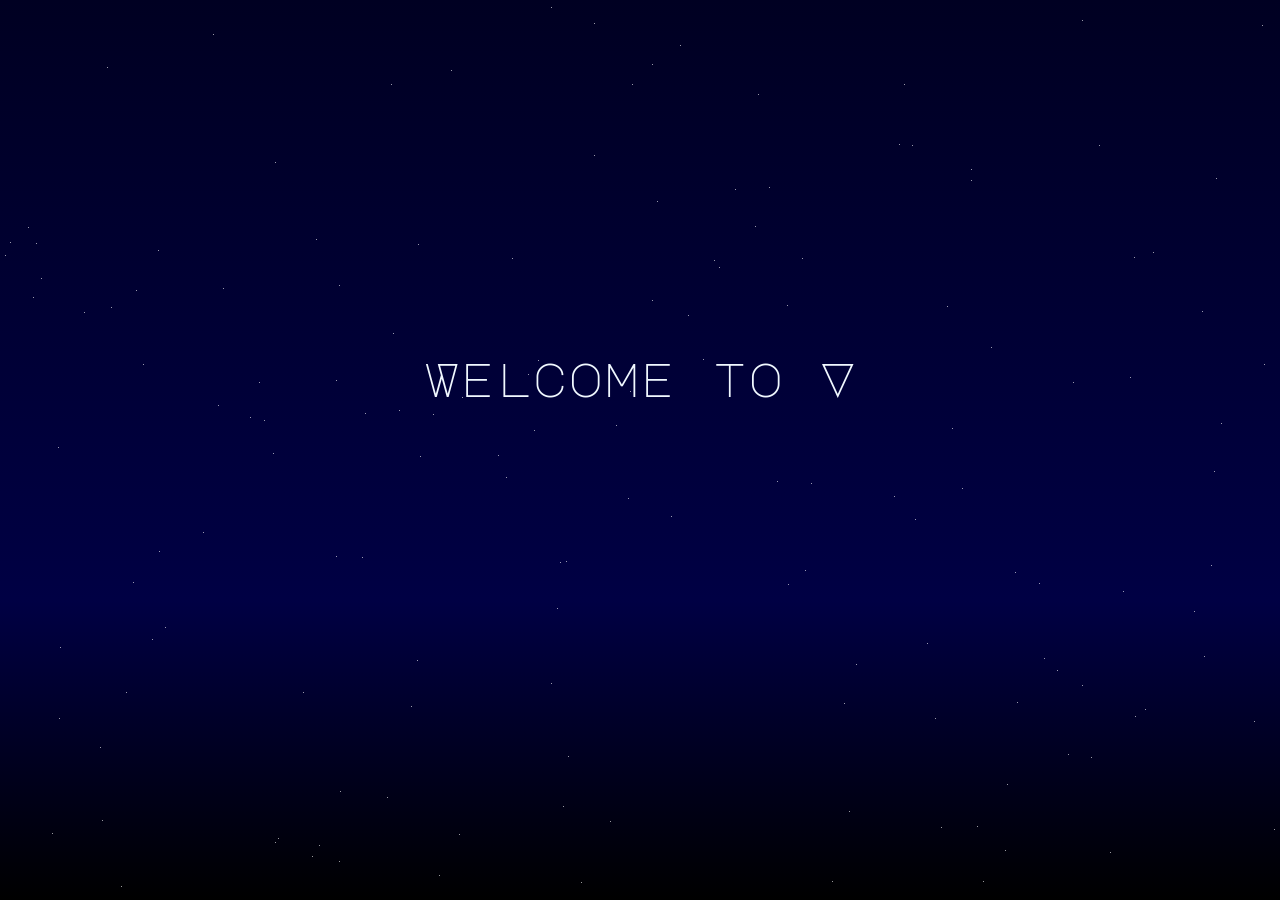
<file: index.html>
<!DOCTYPE html>
<!-- 
    VC System - Página de presentación
    Aplicativo web que emula un juego de rol con efectos visuales interactivos
    Incluye: animación de título, estrellas dinámicas, estela del cursor y transiciones
-->
<html lang="es">
<head>
    <meta charset="UTF-8">
    <meta name="viewport" content="width=device-width, initial-scale=1.0">
    <title>VC System - Welcome</title>
    <link rel="stylesheet" href="style.css">
</head>
<body>
    <!-- Contenedor principal de la aplicación -->
    <section id="main_section" class="main_section_class">
        <!-- Contenedor para el efecto de estela del cursor -->
        <div class="div_estela"></div>
        
        <!-- Contenedor del título principal con animación -->
        <div class="div_title">
            <h1 class="main_title">Welcome to VC System</h1>
            <p id="startPoint">.</p>
        </div>
        
        <!-- Contenedor para las estrellas animadas -->
        <div id="div_stars" class="div_stars_class"></div>
        
        <!-- Overlay para efectos adicionales -->
        <div class="div_overlay_one"></div>
        
        <!-- Capa de transición para efectos de click -->
        <div class="div_transition"></div>
    </section>

    <!-- Hoja de Personaje -->
    <section id="character_sheet" class="character_sheet_class" style="display: none;">
        <div class="character_container">
            <!-- Encabezado de la hoja -->
            <header class="character_header">
                <h2 class="character_title">Hoja de Personaje</h2>
                <button id="back_button" class="back_button">← Volver</button>
            </header>

            <!-- Contenido principal de la hoja -->
            <div class="character_content">
                <!-- Columna izquierda -->
                <div class="character_column left_column">
                    <!-- Apodo -->
                    <div class="character_field">
                        <label for="apodo">Apodo:</label>
                        <input type="text" id="apodo" placeholder="Nombre o título del personaje">
                    </div>

                    <!-- Atributos Principales -->
                    <div class="attributes_section">
                        <h3 class="section_title">Atributos Principales</h3>
                        <div class="attributes_grid">
                            <div class="attribute_field">
                                <label for="fuerza">Fuerza:</label>
                                <input type="number" id="fuerza" min="1" max="100" value="1">
                            </div>
                            <div class="attribute_field">
                                <label for="destreza">Destreza:</label>
                                <input type="number" id="destreza" min="1" max="100" value="1">
                            </div>
                            <div class="attribute_field">
                                <label for="vitalidad">Vitalidad:</label>
                                <input type="number" id="vitalidad" min="1" max="100" value="1">
                            </div>
                            <div class="attribute_field">
                                <label for="eco">Eco:</label>
                                <input type="number" id="eco" min="1" max="100" value="1">
                            </div>
                        </div>
                    </div>

                    <!-- Atributos Específicos -->
                    <div class="attributes_section">
                        <h3 class="section_title">Atributos Específicos</h3>
                        <div class="attributes_grid">
                            <div class="attribute_field calculated">
                                <label for="impacto">Impacto:</label>
                                <input type="number" id="impacto" readonly>
                                <span class="calculation">Fuerza + Destreza</span>
                            </div>
                            <div class="attribute_field calculated">
                                <label for="control_masas">Control de Masas:</label>
                                <input type="number" id="control_masas" readonly>
                                <span class="calculation">Fuerza + Vitalidad</span>
                            </div>
                        </div>
                    </div>

                    <!-- Capacidades de Daño -->
                    <div class="attributes_section">
                        <h3 class="section_title">Capacidades de Daño</h3>
                        <div class="attributes_grid">
                            <div class="attribute_field calculated">
                                <label for="ataque">Ataque (Físico):</label>
                                <input type="number" id="ataque" readonly>
                                <span class="calculation">Fuerza</span>
                            </div>
                            <div class="attribute_field calculated">
                                <label for="poder">Poder (Mágico):</label>
                                <input type="number" id="poder" readonly>
                                <span class="calculation">Eco</span>
                            </div>
                            <div class="attribute_field calculated">
                                <label for="imbuir">Imbuir (Mixto):</label>
                                <input type="number" id="imbuir" readonly>
                                <span class="calculation">Eco + Fuerza</span>
                            </div>
                        </div>
                    </div>

                    <!-- Capacidades Defensivas -->
                    <div class="attributes_section">
                        <h3 class="section_title">Capacidades Defensivas</h3>
                        <div class="attributes_grid">
                            <div class="attribute_field calculated">
                                <label for="defensa">Defensa (Físico):</label>
                                <input type="number" id="defensa" readonly>
                                <span class="calculation">Vitalidad</span>
                            </div>
                            <div class="attribute_field calculated">
                                <label for="cancelacion">Cancelación (Mágico):</label>
                                <input type="number" id="cancelacion" readonly>
                                <span class="calculation">Eco</span>
                            </div>
                            <div class="attribute_field calculated">
                                <label for="aura">Aura (Mixto):</label>
                                <input type="number" id="aura" readonly>
                                <span class="calculation">Eco + Vitalidad</span>
                            </div>
                        </div>
                    </div>

                    <!-- Atributos Especiales -->
                    <div class="attributes_section">
                        <h3 class="section_title">Atributos Especiales</h3>
                        <div class="attributes_grid">
                            <div class="attribute_field">
                                <label for="comprension">Comprensión:</label>
                                <input type="number" id="comprension" min="1" max="100" value="1">
                            </div>
                            <div class="attribute_field">
                                <label for="clarividencia">Clarividencia:</label>
                                <input type="number" id="clarividencia" min="1" max="100" value="1">
                            </div>
                        </div>
                    </div>

                    <!-- Recursos Vitales -->
                    <div class="attributes_section">
                        <h3 class="section_title">Recursos Vitales</h3>
                        <div class="attributes_grid">
                            <div class="attribute_field calculated">
                                <label for="vida_base">Vida Base:</label>
                                <input type="number" id="vida_base" readonly>
                                <span class="calculation">Vitalidad × 2</span>
                            </div>
                            <div class="attribute_field calculated">
                                <label for="energia_base">Energía Base:</label>
                                <input type="number" id="energia_base" readonly>
                                <span class="calculation">Vitalidad × 5</span>
                            </div>
                            <div class="attribute_field calculated">
                                <label for="resonancia_base">Resonancia Base:</label>
                                <input type="number" id="resonancia_base" readonly>
                                <span class="calculation">Eco × 5</span>
                            </div>
                        </div>
                    </div>

                    <!-- Estado Actual -->
                    <div class="attributes_section">
                        <h3 class="section_title">Estado Actual</h3>
                        <div class="attributes_grid">
                            <div class="attribute_field">
                                <label for="vida_actual">Vida Actual:</label>
                                <input type="number" id="vida_actual" min="0">
                            </div>
                            <div class="attribute_field">
                                <label for="energia_actual">Energía Actual:</label>
                                <input type="number" id="energia_actual" min="0">
                            </div>
                            <div class="attribute_field">
                                <label for="resonancia_actual">Resonancia Actual:</label>
                                <input type="number" id="resonancia_actual" min="0">
                            </div>
                            <div class="attribute_field">
                                <label for="maratones">Maratones:</label>
                                <input type="number" id="maratones" min="0" value="0">
                            </div>
                        </div>
                    </div>

                    <!-- Trasfondo -->
                    <div class="character_field">
                        <label for="trasfondo">Trasfondo:</label>
                        <textarea id="trasfondo" placeholder="Historia del personaje" rows="4"></textarea>
                    </div>

                    <!-- Aspecto Exclusivo -->
                    <div class="character_field">
                        <label for="aspecto_exclusivo">Aspecto Exclusivo:</label>
                        <input type="text" id="aspecto_exclusivo" placeholder="Frase que describe al personaje">
                    </div>

                    <!-- Rasgos -->
                    <div class="character_field">
                        <label for="rasgos">Rasgos:</label>
                        <textarea id="rasgos" placeholder="Ventajas o desventajas del trasfondo" rows="3"></textarea>
                    </div>

                    <!-- Nivel -->
                    <div class="character_field">
                        <label for="nivel">Nivel:</label>
                        <input type="number" id="nivel" min="1" max="100" value="1">
                    </div>

                    <!-- Validez -->
                    <div class="character_field">
                        <label for="validez">Validez:</label>
                        <input type="number" id="validez" min="0" value="5">
                    </div>
                </div>

                <!-- Columna derecha -->
                <div class="character_column right_column">
                    <!-- Estigma o Vestigio -->
                    <div class="character_field">
                        <label for="estigma_vestigio">Estigma o Vestigio:</label>
                        <select id="estigma_vestigio">
                            <option value="">Seleccionar poder principal</option>
                        </select>
                        <button id="add_estigma_vestigio" class="add_button">+ Agregar</button>
                    </div>

                    <!-- Rastros -->
                    <div class="character_field">
                        <label for="rastros">Rastros:</label>
                        <div id="rastros_list" class="abilities_list">
                            <!-- Las habilidades pasivas se agregarán aquí dinámicamente -->
                        </div>
                        <button id="add_rastro" class="add_button">+ Agregar Rastro</button>
                    </div>

                    <!-- Habilidades -->
                    <div class="character_field">
                        <label for="habilidades">Habilidades:</label>
                        <div id="habilidades_list" class="abilities_list">
                            <!-- Las habilidades se agregarán aquí dinámicamente -->
                        </div>
                        <button id="add_habilidad" class="add_button">+ Agregar Habilidad</button>
                    </div>

                    <!-- Constelación -->
                    <div class="character_field">
                        <label for="constelacion">Constelación:</label>
                        <input type="text" id="constelacion" placeholder="Patrocinador (opcional)">
                    </div>

                    <!-- Heridas -->
                    <div class="character_field">
                        <label for="heridas">Heridas:</label>
                        <textarea id="heridas" placeholder="Describe las heridas del personaje" rows="3"></textarea>
                    </div>

                    <!-- Daño -->
                    <div class="character_field">
                        <label for="dano_recibido">Daño Recibido:</label>
                        <div class="damage_heal_section">
                            <input type="number" id="dano_input" placeholder="Cantidad de daño" min="0">
                            <button id="aplicar_dano" class="damage_button">Aplicar Daño</button>
                            <div class="damage_log" id="dano_log">
                                <!-- El historial de daño se mostrará aquí -->
                            </div>
                        </div>
                    </div>

                    <!-- Curaciones -->
                    <div class="character_field">
                        <label for="curacion_recibida">Curaciones:</label>
                        <div class="damage_heal_section">
                            <input type="number" id="curacion_input" placeholder="Cantidad de curación" min="0">
                            <button id="aplicar_curacion" class="heal_button">Aplicar Curación</button>
                            <div class="heal_log" id="curacion_log">
                                <!-- El historial de curaciones se mostrará aquí -->
                            </div>
                        </div>
                    </div>

                    <!-- Crónicas -->
                    <div class="character_field">
                        <label for="cronicas">Crónicas:</label>
                        <div id="cronicas_list" class="abilities_list">
                            <!-- Los títulos de aventuras se agregarán aquí dinámicamente -->
                        </div>
                        <button id="add_cronica" class="add_button">+ Agregar Crónica</button>
                    </div>
                </div>
            </div>

            <!-- Sección de conexiones y vínculos -->
            <div class="character_connections">
                <!-- Vínculos -->
                <div class="character_field">
                    <label for="vinculos">Vínculos:</label>
                    <div id="vinculos_list" class="abilities_list">
                        <!-- Los vínculos se agregarán aquí dinámicamente -->
                    </div>
                    <button id="add_vinculo" class="add_button">+ Agregar Vínculo</button>
                </div>

                <!-- Conexiones -->
                <div class="character_field">
                    <label for="conexiones">Conexiones:</label>
                    <div id="conexiones_list" class="abilities_list">
                        <!-- Las conexiones se agregarán aquí dinámicamente -->
                    </div>
                    <button id="add_conexion" class="add_button">+ Agregar Conexión</button>
                </div>
            </div>
        </div>
    </section>
    
    <!-- Script principal de la aplicación -->
    <script src="code.js"></script>
</body>
</html>
</file>
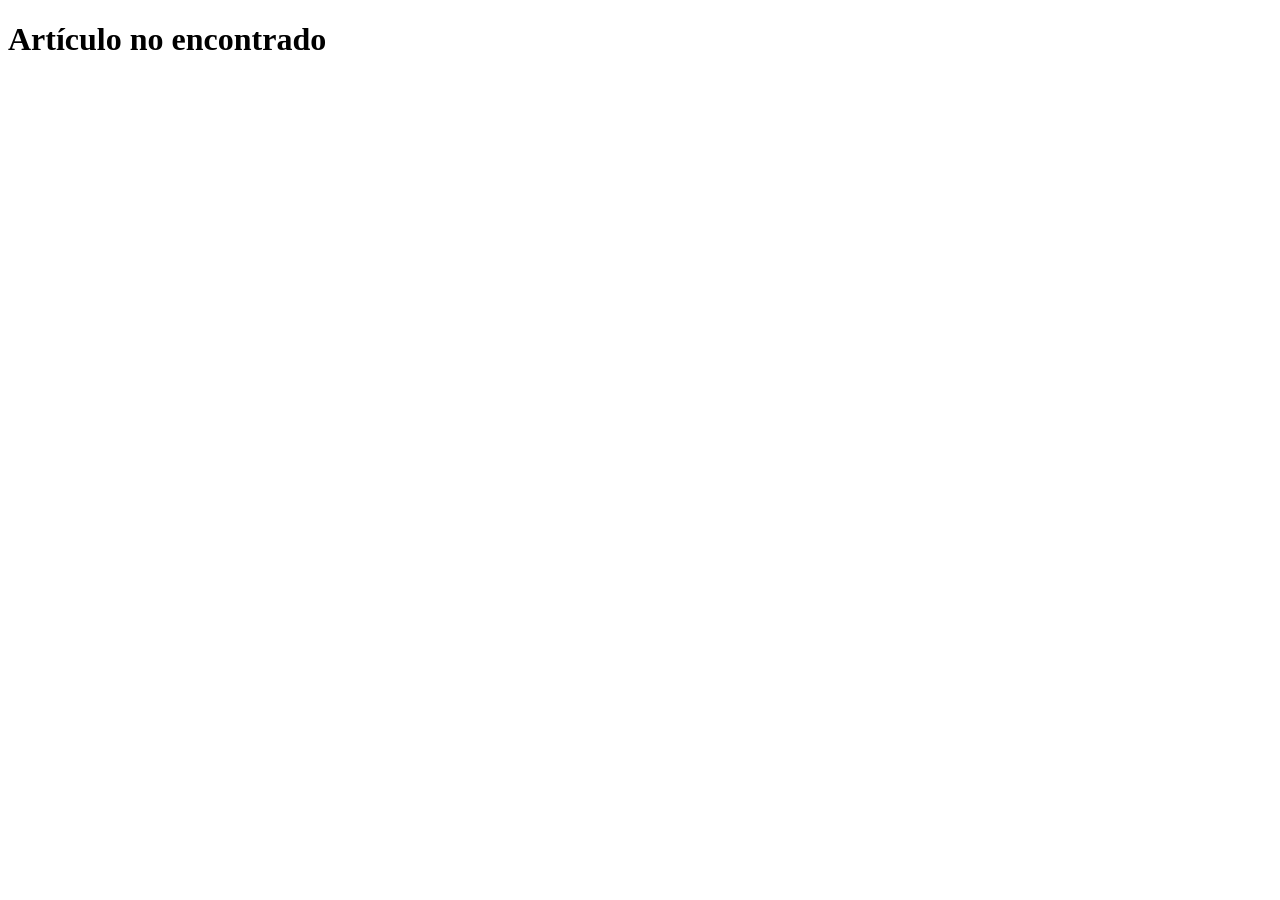
<file: articulo.html>
<!DOCTYPE html>
<html lang="es">
<head>
    <meta charset="UTF-8">
    <title>Artículo</title>
</head>
<body>
    <h1 id="titulo"></h1>
    <p id="categoria"></p>
    <p id="etiquetas"></p>
    <p id="contenido"></p>
    <script src="Js/articulo.js"></script>
</body>
</html>
</file>
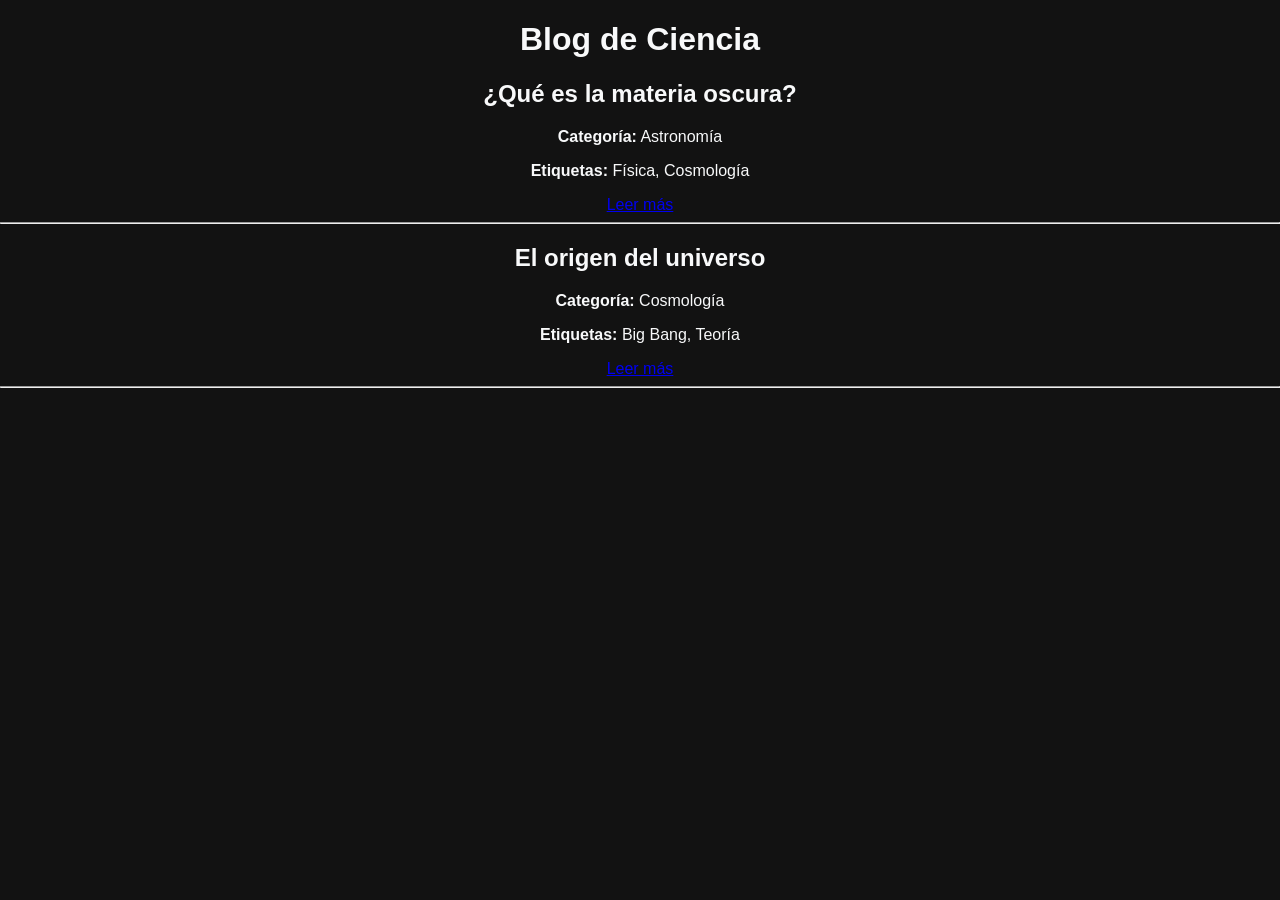
<file: blog.html>
<!DOCTYPE html>
<html lang="es">
<head>
    <meta charset="UTF-8">
    <meta name="viewport" content="width=device-width, initial-scale=1.0">
    <title>Blog de Ciencia</title>
    <link rel="stylesheet" href="Css/styles.css">
</head>
<body>
    <h1>Blog de Ciencia</h1>
    <div id="posts"></div>
    <script src="Js/script.js"></script>
</body>
</html>
</file>
<file: style.css>
/* Importación de fuente personalizada */
@import url('https://fonts.googleapis.com/css2?family=Major+Mono+Display&display=swap');
/* Reset básico */
body, h1 {
    margin: 0;
    padding: 0;
}
/* ===== CONTENEDOR PRINCIPAL ===== */
.main_section_class {
    height: 100vh;
    position: relative;
    background-image: linear-gradient(to bottom, #000022, #000033, #000044, #000000);
    z-index: 0;
    display: flex;
    justify-content: center;
    align-items: center;
}
/* ===== TÍTULO PRINCIPAL ===== */
.div_title {
    position: absolute;
    text-align: center;
    z-index: 4;
}
.main_title {
    color: aliceblue;
    font-size: xxx-large;
    font-weight: lighter;
    font-family: 'Major Mono Display', monospace;
    pointer-events: none;
}
/* ===== ANIMACIONES ===== */
@keyframes aparecer-desaparecer {
    0%, 100% {
        opacity: 0;
    }
    50% {
        opacity: 1;
    }
}
/* Punto de parpadeo del cursor */
.div_title #startPoint {
    color: rgb(255, 255, 255);
    font-size: xxx-large;
    font-weight: lighter;
    font-family: 'Major Mono Display', monospace;
    animation: aparecer-desaparecer 3s infinite;
    animation-delay: 3s;
    opacity: 0;
    pointer-events: none;
}
/* ===== ESTRELLAS ANIMADAS ===== */
.estrella {
    position: absolute;
    background-color: white;
    width: 1px;
    height: 1px;
    opacity: 0.6;
    pointer-events: none;
    box-shadow: 0 0 10px 5px rgba(255, 255, 255, 0);
}
/* Animación de movimiento vertical de las estrellas */
@keyframes mover {
    0% {
        transform: translateY(0);
    }
    100% {
        transform: translateY(-150px);
    }
}
/* Animación de parpadeo de las estrellas */
@keyframes parpadear {
    0%, 100% {
        opacity: 0.1;
    }
    50% {
        opacity: 1;
    }
}
/* ===== EFECTOS DE TRANSICIÓN ===== */
.div_transition {
    position: absolute;
    width: 100%;
    height: 100%;
    background: linear-gradient(180deg, rgba(255, 255, 255, 0), rgba(255, 255, 255, 1));
    pointer-events: none;
    z-index: -1;
    opacity: 0;
    transition: opacity 0.5s cubic-bezier(0.20, 1, 0.5, 1);
}
/* Estado activo de la transición */
.div_transition.transition_effect {
    opacity: 1;
}
/* ===== ESTELA DEL CURSOR ===== */
.estela {
    position: absolute;
    width: 100%;
    height: 100%;
    pointer-events: none;
}
.estela-item {
    position: absolute;
    width: 2.5px;
    height: 2.5px;
    background-color: #0078D4;
    border-radius: 50%;
    opacity: 0.7;
    transform: translate(-50%, -50%);
    animation: fadeOut 0.1s linear;
}
/* Animación de desvanecimiento para la estela */
@keyframes fadeOut {
    to {
        opacity: 0;
    }
}

/* ===== HOJA DE PERSONAJE ===== */
.character_sheet_class {
    min-height: 100vh;
    background: linear-gradient(135deg, #1a1a2e, #16213e, #0f3460);
    padding: 20px;
    font-family: 'Major Mono Display', monospace;
    color: aliceblue;
    overflow-y: auto;
}

.character_container {
    max-width: 1200px;
    margin: 0 auto;
    background: rgba(0, 0, 0, 0.3);
    border-radius: 15px;
    padding: 30px;
    backdrop-filter: blur(10px);
    border: 1px solid rgba(255, 255, 255, 0.1);
}

.character_header {
    display: flex;
    justify-content: space-between;
    align-items: center;
    margin-bottom: 30px;
    padding-bottom: 20px;
    border-bottom: 2px solid rgba(255, 255, 255, 0.2);
}

.character_title {
    font-size: 2.5rem;
    color: aliceblue;
    margin: 0;
    text-shadow: 0 0 10px rgba(255, 255, 255, 0.5);
}

.back_button {
    background: linear-gradient(45deg, #0078D4, #106ebe);
    color: white;
    border: none;
    padding: 12px 24px;
    border-radius: 8px;
    font-family: 'Major Mono Display', monospace;
    font-size: 1rem;
    cursor: pointer;
    transition: all 0.3s ease;
    box-shadow: 0 4px 15px rgba(0, 120, 212, 0.3);
}

.back_button:hover {
    transform: translateY(-2px);
    box-shadow: 0 6px 20px rgba(0, 120, 212, 0.5);
}

.character_content {
    display: grid;
    grid-template-columns: 1fr 1fr;
    gap: 30px;
    margin-bottom: 30px;
}

.character_column {
    display: flex;
    flex-direction: column;
    gap: 20px;
}

.character_field {
    display: flex;
    flex-direction: column;
    gap: 8px;
}

.character_field label {
    font-size: 1.1rem;
    font-weight: bold;
    color: #0078D4;
    text-shadow: 0 0 5px rgba(0, 120, 212, 0.5);
}

.character_field input,
.character_field textarea,
.character_field select {
    background: rgba(255, 255, 255, 0.1);
    border: 1px solid rgba(255, 255, 255, 0.2);
    border-radius: 8px;
    padding: 12px;
    color: aliceblue;
    font-family: 'Major Mono Display', monospace;
    font-size: 0.9rem;
    transition: all 0.3s ease;
}

.character_field input:focus,
.character_field textarea:focus,
.character_field select:focus {
    outline: none;
    border-color: #0078D4;
    box-shadow: 0 0 10px rgba(0, 120, 212, 0.3);
    background: rgba(255, 255, 255, 0.15);
}

.character_field input::placeholder,
.character_field textarea::placeholder {
    color: rgba(240, 248, 255, 0.6);
}

.character_field textarea {
    resize: vertical;
    min-height: 80px;
}

/* ===== SECCIONES DE ATRIBUTOS ===== */
.attributes_section {
    background: rgba(0, 0, 0, 0.2);
    border-radius: 10px;
    padding: 15px;
    margin-bottom: 20px;
    border: 1px solid rgba(255, 255, 255, 0.1);
}

.section_title {
    font-size: 1.2rem;
    color: #0078D4;
    margin: 0 0 15px 0;
    text-align: center;
    text-shadow: 0 0 5px rgba(0, 120, 212, 0.5);
    border-bottom: 1px solid rgba(0, 120, 212, 0.3);
    padding-bottom: 8px;
}

.attributes_grid {
    display: grid;
    grid-template-columns: 1fr 1fr;
    gap: 15px;
}

.attribute_field {
    display: flex;
    flex-direction: column;
    gap: 5px;
}

.attribute_field label {
    font-size: 0.9rem;
    color: #0078D4;
    font-weight: bold;
}

.attribute_field input {
    background: rgba(255, 255, 255, 0.1);
    border: 1px solid rgba(255, 255, 255, 0.2);
    border-radius: 6px;
    padding: 8px;
    color: aliceblue;
    font-family: 'Major Mono Display', monospace;
    font-size: 0.9rem;
    transition: all 0.3s ease;
}

.attribute_field input:focus {
    outline: none;
    border-color: #0078D4;
    box-shadow: 0 0 8px rgba(0, 120, 212, 0.3);
    background: rgba(255, 255, 255, 0.15);
}

.attribute_field.calculated input {
    background: rgba(0, 120, 212, 0.1);
    border-color: rgba(0, 120, 212, 0.3);
    color: #0078D4;
    font-weight: bold;
}

.attribute_field.calculated input:focus {
    background: rgba(0, 120, 212, 0.15);
}

.calculation {
    font-size: 0.7rem;
    color: rgba(240, 248, 255, 0.6);
    font-style: italic;
    text-align: center;
    margin-top: 2px;
}

/* ===== SECCIONES DE DAÑO Y CURACIÓN ===== */
.damage_heal_section {
    display: flex;
    flex-direction: column;
    gap: 10px;
}

.damage_heal_section input {
    background: rgba(255, 255, 255, 0.1);
    border: 1px solid rgba(255, 255, 255, 0.2);
    border-radius: 6px;
    padding: 8px;
    color: aliceblue;
    font-family: 'Major Mono Display', monospace;
    font-size: 0.9rem;
}

.damage_heal_section input:focus {
    outline: none;
    border-color: #0078D4;
    box-shadow: 0 0 8px rgba(0, 120, 212, 0.3);
    background: rgba(255, 255, 255, 0.15);
}

.damage_button {
    background: linear-gradient(45deg, #dc3545, #c82333);
    color: white;
    border: none;
    padding: 8px 16px;
    border-radius: 6px;
    font-family: 'Major Mono Display', monospace;
    font-size: 0.9rem;
    cursor: pointer;
    transition: all 0.3s ease;
    box-shadow: 0 2px 10px rgba(220, 53, 69, 0.3);
}

.damage_button:hover {
    transform: translateY(-1px);
    box-shadow: 0 4px 15px rgba(220, 53, 69, 0.5);
}

.heal_button {
    background: linear-gradient(45deg, #28a745, #20c997);
    color: white;
    border: none;
    padding: 8px 16px;
    border-radius: 6px;
    font-family: 'Major Mono Display', monospace;
    font-size: 0.9rem;
    cursor: pointer;
    transition: all 0.3s ease;
    box-shadow: 0 2px 10px rgba(40, 167, 69, 0.3);
}

.heal_button:hover {
    transform: translateY(-1px);
    box-shadow: 0 4px 15px rgba(40, 167, 69, 0.5);
}

.damage_log,
.heal_log {
    background: rgba(0, 0, 0, 0.3);
    border: 1px solid rgba(255, 255, 255, 0.1);
    border-radius: 6px;
    padding: 10px;
    max-height: 100px;
    overflow-y: auto;
    font-size: 0.8rem;
}

.damage_log {
    border-left: 3px solid #dc3545;
}

.heal_log {
    border-left: 3px solid #28a745;
}

.log_entry {
    padding: 2px 0;
    border-bottom: 1px solid rgba(255, 255, 255, 0.1);
}

.log_entry:last-child {
    border-bottom: none;
}

.damage_entry {
    color: #ff6b6b;
}

.heal_entry {
    color: #51cf66;
}

.character_connections {
    display: grid;
    grid-template-columns: 1fr 1fr;
    gap: 30px;
    margin-top: 20px;
    padding-top: 20px;
    border-top: 2px solid rgba(255, 255, 255, 0.2);
}

.abilities_list {
    display: flex;
    flex-direction: column;
    gap: 10px;
    margin-top: 10px;
}

.ability_item {
    background: rgba(255, 255, 255, 0.1);
    border: 1px solid rgba(255, 255, 255, 0.2);
    border-radius: 8px;
    padding: 15px;
    display: flex;
    justify-content: space-between;
    align-items: center;
    transition: all 0.3s ease;
}

.ability_item:hover {
    background: rgba(255, 255, 255, 0.15);
    border-color: #0078D4;
}

.ability_info {
    flex: 1;
}

.ability_name {
    font-weight: bold;
    color: #0078D4;
    margin-bottom: 5px;
}

.ability_description {
    font-size: 0.9rem;
    color: rgba(240, 248, 255, 0.8);
    margin-bottom: 5px;
}

.ability_stats {
    font-size: 0.8rem;
    color: rgba(240, 248, 255, 0.6);
}

.ability_actions {
    display: flex;
    gap: 8px;
}

.edit_button,
.delete_button {
    background: none;
    border: 1px solid rgba(255, 255, 255, 0.3);
    color: aliceblue;
    padding: 6px 12px;
    border-radius: 4px;
    cursor: pointer;
    font-family: 'Major Mono Display', monospace;
    font-size: 0.8rem;
    transition: all 0.3s ease;
}

.edit_button:hover {
    background: rgba(0, 120, 212, 0.3);
    border-color: #0078D4;
}

.delete_button:hover {
    background: rgba(220, 53, 69, 0.3);
    border-color: #dc3545;
}

.add_button {
    background: linear-gradient(45deg, #28a745, #20c997);
    color: white;
    border: none;
    padding: 10px 20px;
    border-radius: 6px;
    font-family: 'Major Mono Display', monospace;
    font-size: 0.9rem;
    cursor: pointer;
    transition: all 0.3s ease;
    margin-top: 10px;
    box-shadow: 0 2px 10px rgba(40, 167, 69, 0.3);
}

.add_button:hover {
    transform: translateY(-1px);
    box-shadow: 0 4px 15px rgba(40, 167, 69, 0.5);
}

/* Modal para agregar/editar habilidades */
.modal {
    display: none;
    position: fixed;
    z-index: 1000;
    left: 0;
    top: 0;
    width: 100%;
    height: 100%;
    background-color: rgba(0, 0, 0, 0.8);
    backdrop-filter: blur(5px);
}

.modal_content {
    background: linear-gradient(135deg, #1a1a2e, #16213e);
    margin: 5% auto;
    padding: 30px;
    border-radius: 15px;
    width: 90%;
    max-width: 600px;
    border: 1px solid rgba(255, 255, 255, 0.2);
    box-shadow: 0 10px 30px rgba(0, 0, 0, 0.5);
}

.modal_header {
    display: flex;
    justify-content: space-between;
    align-items: center;
    margin-bottom: 20px;
    padding-bottom: 15px;
    border-bottom: 1px solid rgba(255, 255, 255, 0.2);
}

.modal_title {
    font-size: 1.5rem;
    color: aliceblue;
    margin: 0;
}

.close_modal {
    background: none;
    border: none;
    color: aliceblue;
    font-size: 1.5rem;
    cursor: pointer;
    padding: 5px;
    border-radius: 4px;
    transition: all 0.3s ease;
}

.close_modal:hover {
    background: rgba(220, 53, 69, 0.3);
}

.modal_form {
    display: flex;
    flex-direction: column;
    gap: 15px;
}

.form_row {
    display: grid;
    grid-template-columns: 1fr 1fr;
    gap: 15px;
}

.form_group {
    display: flex;
    flex-direction: column;
    gap: 5px;
}

.form_group label {
    font-size: 0.9rem;
    color: #0078D4;
    font-weight: bold;
}

.form_group input,
.form_group select,
.form_group textarea {
    background: rgba(255, 255, 255, 0.1);
    border: 1px solid rgba(255, 255, 255, 0.2);
    border-radius: 6px;
    padding: 10px;
    color: aliceblue;
    font-family: 'Major Mono Display', monospace;
    font-size: 0.9rem;
}

.form_group input:focus,
.form_group select:focus,
.form_group textarea:focus {
    outline: none;
    border-color: #0078D4;
    box-shadow: 0 0 8px rgba(0, 120, 212, 0.3);
}

.modal_actions {
    display: flex;
    justify-content: flex-end;
    gap: 10px;
    margin-top: 20px;
    padding-top: 20px;
    border-top: 1px solid rgba(255, 255, 255, 0.2);
}

.save_button,
.cancel_button {
    padding: 10px 20px;
    border: none;
    border-radius: 6px;
    font-family: 'Major Mono Display', monospace;
    font-size: 0.9rem;
    cursor: pointer;
    transition: all 0.3s ease;
}

.save_button {
    background: linear-gradient(45deg, #28a745, #20c997);
    color: white;
    box-shadow: 0 2px 10px rgba(40, 167, 69, 0.3);
}

.save_button:hover {
    transform: translateY(-1px);
    box-shadow: 0 4px 15px rgba(40, 167, 69, 0.5);
}

.cancel_button {
    background: rgba(255, 255, 255, 0.1);
    color: aliceblue;
    border: 1px solid rgba(255, 255, 255, 0.2);
}

.cancel_button:hover {
    background: rgba(255, 255, 255, 0.2);
}

/* Responsive design */
@media (max-width: 768px) {
    .character_content,
    .character_connections {
        grid-template-columns: 1fr;
    }
    
    .character_header {
        flex-direction: column;
        gap: 15px;
        text-align: center;
    }
    
    .character_title {
        font-size: 2rem;
    }
    
    .modal_content {
        margin: 10% auto;
        width: 95%;
        padding: 20px;
    }
    
    .form_row {
        grid-template-columns: 1fr;
    }
    
    .attributes_grid {
        grid-template-columns: 1fr;
    }
    
    .attributes_section {
        padding: 10px;
        margin-bottom: 15px;
    }
    
    .section_title {
        font-size: 1rem;
    }
}
</file>
<file: Css/styles.css>
:root {
    --color-negro: #121212;
    --color-blanco: #F8F9FA;
    --color-azul: #0066CC;
    --color-rojo: #D72638;
    --color-verde-oscuro: #145A32;
    --color-verde-claro: #2ECC71;
    --color-gris-oscuro: #343A40;
    --color-gris-claro: #CED4DA;
}

body {
    font-family: Arial, sans-serif;
    background-color: var(--color-negro);
    color: var(--color-blanco);
    margin: 0;
    padding: 0;
    text-align: center;
}

header {
    background-color: var(--color-gris-oscuro);
    padding: 15px;
}

nav ul {
    list-style: none;
    padding: 0;
}

nav ul li {
    display: inline;
    margin: 0 15px;
}

nav a {
    color: var(--color-blanco);
    text-decoration: none;
}

.hero {
    padding: 50px 20px;
    background-color: var(--color-azul);
}

.btn {
    display: inline-block;
    padding: 10px 20px;
    background-color: var(--color-rojo);
    color: var(--color-blanco);
    text-decoration: none;
    border-radius: 5px;
}

.categorias {
    display: flex;
    justify-content: center;
    gap: 20px;
    padding: 30px;
}

.categoria {
    background-color: var(--color-gris-oscuro);
    padding: 15px;
    border-radius: 10px;
    width: 200px;
}

footer {
    background-color: var(--color-gris-oscuro);
    padding: 10px;
    margin-top: 20px;
}
</file>
